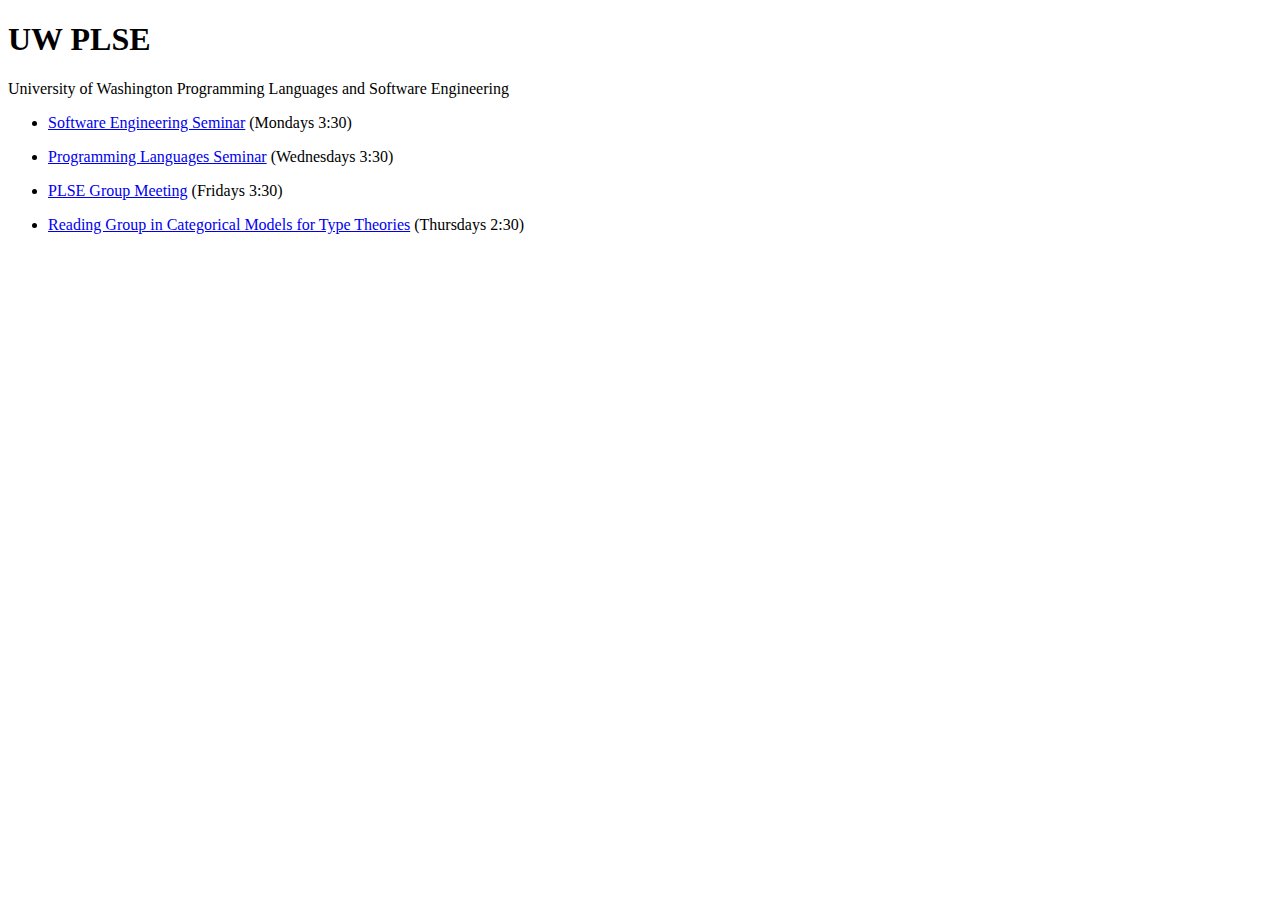
<file: index.html>
<!DOCTYPE html PUBLIC "-//W3C//DTD XHTML 1.0 Transitional//EN" "http://www.w3.org/TR/xhtml1/DTD/xhtml1-transitional.dtd">
<html xmlns="http://www.w3.org/1999/xhtml">
<head>
  <meta http-equiv="Content-Type" content="text/html; charset=utf-8" />
  <meta http-equiv="Content-Style-Type" content="text/css" />
  <meta name="generator" content="pandoc" />
  <title></title>
  <style type="text/css">code{white-space: pre;}</style>
  <link rel="stylesheet" href="http://uw-plse.github.io/style.css" type="text/css" />
</head>
<body>
<h1 id="uw-plse">UW PLSE</h1>
<p>University of Washington Programming Languages and Software Engineering</p>
<ul>
<li><p><a href="sp14-sesem/">Software Engineering Seminar</a> (Mondays 3:30)</p></li>
<li><p><a href="sp14-plsem/">Programming Languages Seminar</a> (Wednesdays 3:30)</p></li>
<li><p><a href="sp14-gmeet/">PLSE Group Meeting</a> (Fridays 3:30)</p></li>
<li><p><a href="sp14-types/">Reading Group in Categorical Models for Type Theories</a> (Thursdays 2:30)</p></li>
</ul>
<script>
  (function(i,s,o,g,r,a,m){i['GoogleAnalyticsObject']=r;i[r]=i[r]||function(){
  (i[r].q=i[r].q||[]).push(arguments)},i[r].l=1*new Date();a=s.createElement(o),
  m=s.getElementsByTagName(o)[0];a.async=1;a.src=g;m.parentNode.insertBefore(a,m)
  })(window,document,'script','//www.google-analytics.com/analytics.js','ga');

  ga('create', 'UA-49735291-1', 'uw-plse.github.io');
  ga('send', 'pageview');

</script>
</body>
</html>
</file>
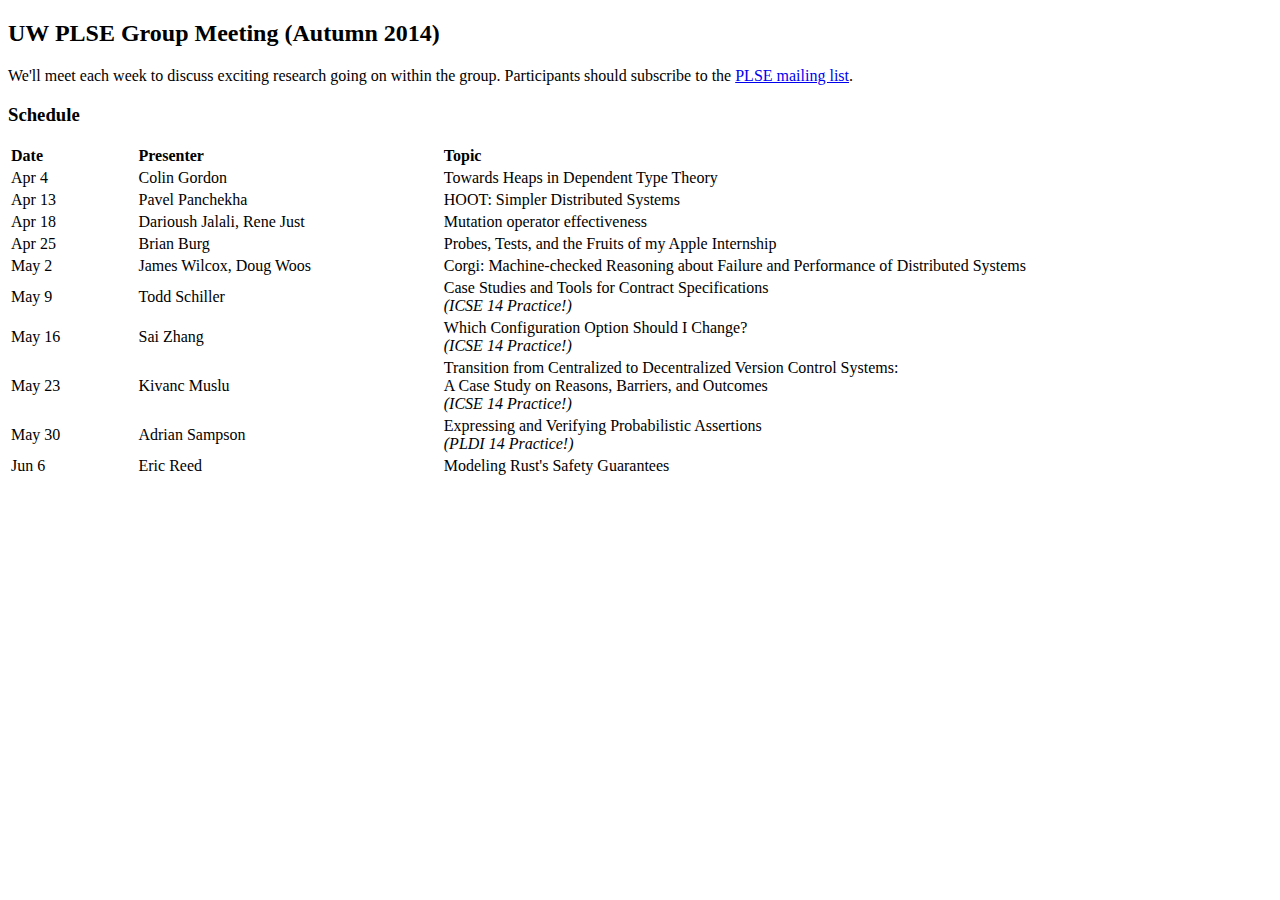
<file: au14-gm/index.html>
<!DOCTYPE html PUBLIC "-//W3C//DTD XHTML 1.0 Transitional//EN" "http://www.w3.org/TR/xhtml1/DTD/xhtml1-transitional.dtd">
<html xmlns="http://www.w3.org/1999/xhtml">
<head>
  <meta http-equiv="Content-Type" content="text/html; charset=utf-8" />
  <meta http-equiv="Content-Style-Type" content="text/css" />
  <meta name="generator" content="pandoc" />
  <title></title>
  <style type="text/css">code{white-space: pre;}</style>
  <link rel="stylesheet" href="http://uw-plse.github.io/style.css" type="text/css" />
</head>
<body>
<h2 id="uw-plse-group-meeting-autumn-2014">UW PLSE Group Meeting (Autumn 2014)</h2>
<p>We'll meet each week to discuss exciting research going on within the group. Participants should subscribe to the <a href="https://mailman.cs.washington.edu/mailman/listinfo/plse">PLSE mailing list</a>.</p>
<h3 id="schedule">Schedule</h3>
<table>
<col width="12%" />
<col width="29%" />
<col width="57%" />
<thead>
<tr class="header">
<th align="left">Date</th>
<th align="left">Presenter</th>
<th align="left">Topic</th>
</tr>
</thead>
<tbody>
<tr class="odd">
<td align="left">Apr 4</td>
<td align="left">Colin Gordon</td>
<td align="left">Towards Heaps in Dependent Type Theory</td>
</tr>
<tr class="even">
<td align="left">Apr 13</td>
<td align="left">Pavel Panchekha</td>
<td align="left">HOOT: Simpler Distributed Systems</td>
</tr>
<tr class="odd">
<td align="left">Apr 18</td>
<td align="left">Darioush Jalali, Rene Just</td>
<td align="left">Mutation operator effectiveness</td>
</tr>
<tr class="even">
<td align="left">Apr 25</td>
<td align="left">Brian Burg</td>
<td align="left">Probes, Tests, and the Fruits of my Apple Internship</td>
</tr>
<tr class="odd">
<td align="left">May 2</td>
<td align="left">James Wilcox, Doug Woos</td>
<td align="left">Corgi: Machine-checked Reasoning about Failure and Performance of Distributed Systems</td>
</tr>
<tr class="even">
<td align="left">May 9</td>
<td align="left">Todd Schiller</td>
<td align="left">Case Studies and Tools for Contract Specifications <br /> <em>(ICSE 14 Practice!)</em></td>
</tr>
<tr class="odd">
<td align="left">May 16</td>
<td align="left">Sai Zhang</td>
<td align="left">Which Configuration Option Should I Change? <br /> <em>(ICSE 14 Practice!)</em></td>
</tr>
<tr class="even">
<td align="left">May 23</td>
<td align="left">Kivanc Muslu</td>
<td align="left">Transition from Centralized to Decentralized Version Control Systems: <br /> A Case Study on Reasons, Barriers, and Outcomes <br /> <em>(ICSE 14 Practice!)</em></td>
</tr>
<tr class="odd">
<td align="left">May 30</td>
<td align="left">Adrian Sampson</td>
<td align="left">Expressing and Verifying Probabilistic Assertions <br /> <em>(PLDI 14 Practice!)</em></td>
</tr>
<tr class="even">
<td align="left">Jun 6</td>
<td align="left">Eric Reed</td>
<td align="left">Modeling Rust's Safety Guarantees</td>
</tr>
</tbody>
</table>
<script>
  (function(i,s,o,g,r,a,m){i['GoogleAnalyticsObject']=r;i[r]=i[r]||function(){
  (i[r].q=i[r].q||[]).push(arguments)},i[r].l=1*new Date();a=s.createElement(o),
  m=s.getElementsByTagName(o)[0];a.async=1;a.src=g;m.parentNode.insertBefore(a,m)
  })(window,document,'script','//www.google-analytics.com/analytics.js','ga');

  ga('create', 'UA-49735291-1', 'uw-plse.github.io');
  ga('send', 'pageview');

</script>
</body>
</html>
</file>
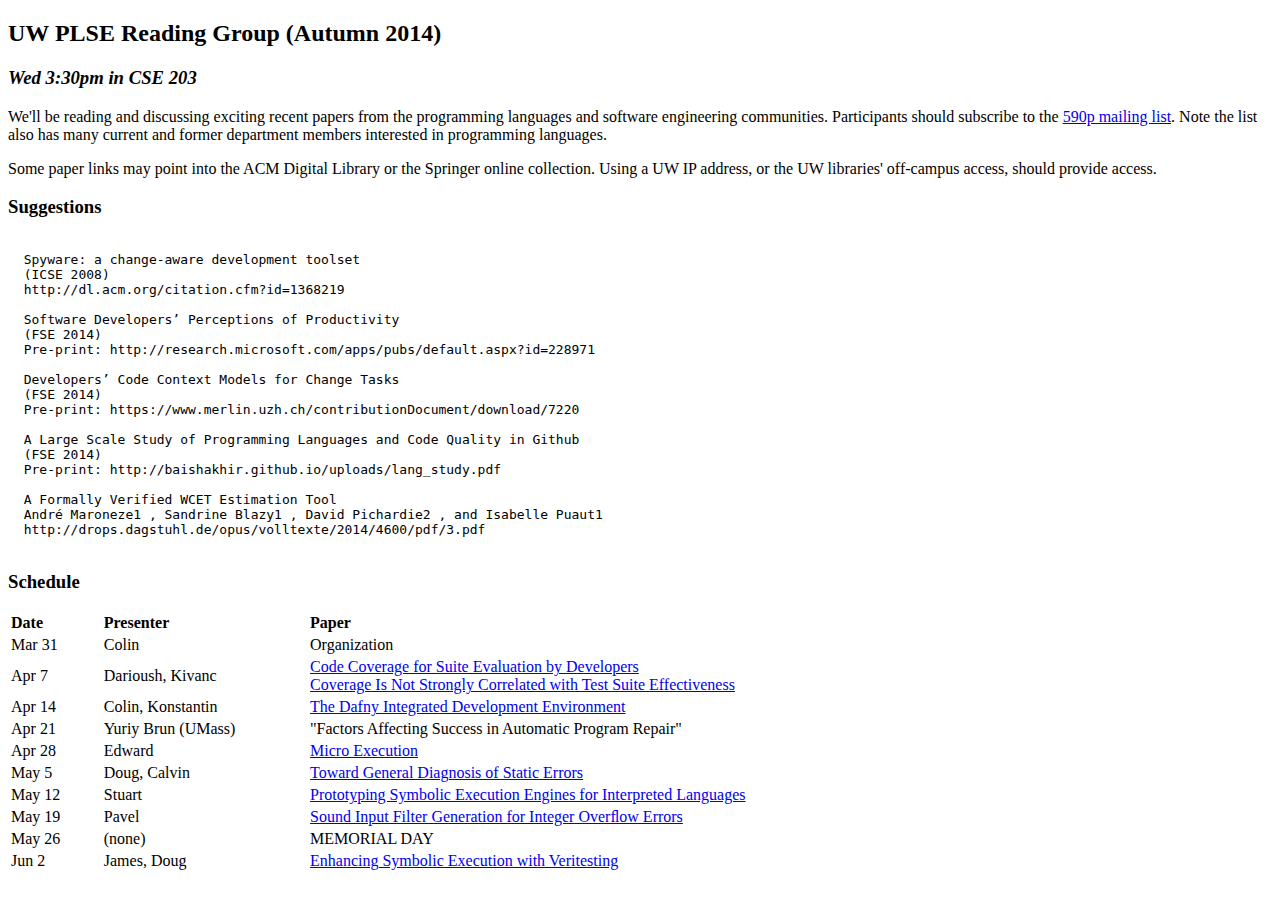
<file: au14-rg/index.html>
<!DOCTYPE html PUBLIC "-//W3C//DTD XHTML 1.0 Transitional//EN" "http://www.w3.org/TR/xhtml1/DTD/xhtml1-transitional.dtd">
<html xmlns="http://www.w3.org/1999/xhtml">
<head>
  <meta http-equiv="Content-Type" content="text/html; charset=utf-8" />
  <meta http-equiv="Content-Style-Type" content="text/css" />
  <meta name="generator" content="pandoc" />
  <title></title>
  <style type="text/css">code{white-space: pre;}</style>
  <link rel="stylesheet" href="http://uw-plse.github.io/style.css" type="text/css" />
</head>
<body>
<h2 id="uw-plse-reading-group-autumn-2014">UW PLSE Reading Group (Autumn 2014)</h2>
<h3 id="wed-330pm-in-cse-203"><em>Wed 3:30pm in CSE 203</em></h3>
<p>We'll be reading and discussing exciting recent papers from the programming languages and software engineering communities. Participants should subscribe to the <a href="https://mailman.cs.washington.edu/mailman/listinfo/cse590n">590p mailing list</a>. Note the list also has many current and former department members interested in programming languages.</p>
<p>Some paper links may point into the ACM Digital Library or the Springer online collection. Using a UW IP address, or the UW libraries' off-campus access, should provide access.</p>
<h3 id="suggestions">Suggestions</h3>
<pre><code>
  Spyware: a change-aware development toolset
  (ICSE 2008)
  http://dl.acm.org/citation.cfm?id=1368219

  Software Developers’ Perceptions of Productivity
  (FSE 2014)
  Pre-print: http://research.microsoft.com/apps/pubs/default.aspx?id=228971

  Developers’ Code Context Models for Change Tasks
  (FSE 2014)
  Pre-print: https://www.merlin.uzh.ch/contributionDocument/download/7220

  A Large Scale Study of Programming Languages and Code Quality in Github
  (FSE 2014)
  Pre-print: http://baishakhir.github.io/uploads/lang_study.pdf

  A Formally Verified WCET Estimation Tool
  André Maroneze1 , Sandrine Blazy1 , David Pichardie2 , and Isabelle Puaut1
  http://drops.dagstuhl.de/opus/volltexte/2014/4600/pdf/3.pdf

</code></pre>
<h3 id="schedule">Schedule</h3>
<table>
<col width="12%" />
<col width="27%" />
<col width="59%" />
<thead>
<tr class="header">
<th align="left">Date</th>
<th align="left">Presenter</th>
<th align="left">Paper</th>
</tr>
</thead>
<tbody>
<tr class="odd">
<td align="left">Mar 31</td>
<td align="left">Colin</td>
<td align="left">Organization</td>
</tr>
<tr class="even">
<td align="left">Apr 7</td>
<td align="left">Darioush, Kivanc</td>
<td align="left"><a href="http://research.engr.oregonstate.edu/hci/sites/research.engr.oregonstate.edu.hci/files/papers/gopinath2014code_1.pdf">Code Coverage for Suite Evaluation by Developers</a><br /> <a href="http://www.linozemtseva.com/research/2014/icse/coverage/coverage_paper.pdf">Coverage Is Not Strongly Correlated with Test Suite Effectiveness</a></td>
</tr>
<tr class="odd">
<td align="left">Apr 14</td>
<td align="left">Colin, Konstantin</td>
<td align="left"><a href="http://research.microsoft.com/en-us/um/people/leino/papers/krml236.pdf">The Dafny Integrated Development Environment</a></td>
</tr>
<tr class="even">
<td align="left">Apr 21</td>
<td align="left">Yuriy Brun (UMass)</td>
<td align="left">&quot;Factors Affecting Success in Automatic Program Repair&quot;</td>
</tr>
<tr class="odd">
<td align="left">Apr 28</td>
<td align="left">Edward</td>
<td align="left"><a href="http://research.microsoft.com/en-us/um/people/pg/public_psfiles/icse2014.pdf">Micro Execution</a></td>
</tr>
<tr class="even">
<td align="left">May 5</td>
<td align="left">Doug, Calvin</td>
<td align="left"><a href="http://www.cs.cornell.edu/andru/papers/diagnostic/popl14.pdf">Toward General Diagnosis of Static Errors</a></td>
</tr>
<tr class="odd">
<td align="left">May 12</td>
<td align="left">Stuart</td>
<td align="left"><a href="http://dslab.epfl.ch/pubs/chef.pdf">Prototyping Symbolic Execution Engines for Interpreted Languages</a></td>
</tr>
<tr class="even">
<td align="left">May 19</td>
<td align="left">Pavel</td>
<td align="left"><a href="http://people.csail.mit.edu/fanl/papers/sift-popl14.pdf">Sound Input Filter Generation for Integer Overﬂow Errors</a></td>
</tr>
<tr class="odd">
<td align="left">May 26</td>
<td align="left">(none)</td>
<td align="left">MEMORIAL DAY</td>
</tr>
<tr class="even">
<td align="left">Jun 2</td>
<td align="left">James, Doug</td>
<td align="left"><a href="http://users.ece.cmu.edu/~aavgerin/papers/veritesting-icse-2014.pdf">Enhancing Symbolic Execution with Veritesting</a></td>
</tr>
</tbody>
</table>
<script>
  (function(i,s,o,g,r,a,m){i['GoogleAnalyticsObject']=r;i[r]=i[r]||function(){
  (i[r].q=i[r].q||[]).push(arguments)},i[r].l=1*new Date();a=s.createElement(o),
  m=s.getElementsByTagName(o)[0];a.async=1;a.src=g;m.parentNode.insertBefore(a,m)
  })(window,document,'script','//www.google-analytics.com/analytics.js','ga');

  ga('create', 'UA-49735291-1', 'uw-plse.github.io');
  ga('send', 'pageview');

</script>
</body>
</html>
</file>
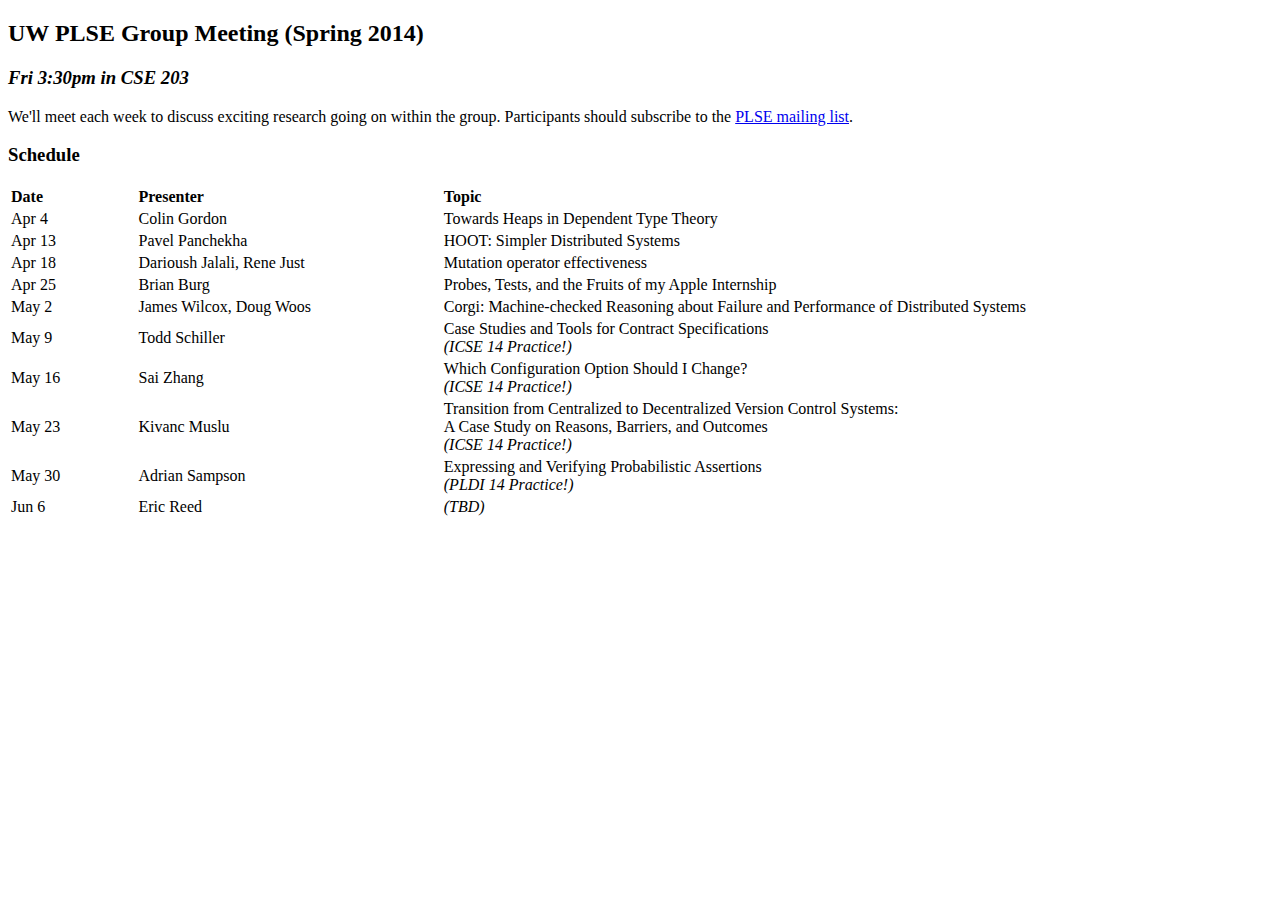
<file: sp14-gmeet/index.html>
<!DOCTYPE html PUBLIC "-//W3C//DTD XHTML 1.0 Transitional//EN" "http://www.w3.org/TR/xhtml1/DTD/xhtml1-transitional.dtd">
<html xmlns="http://www.w3.org/1999/xhtml">
<head>
  <meta http-equiv="Content-Type" content="text/html; charset=utf-8" />
  <meta http-equiv="Content-Style-Type" content="text/css" />
  <meta name="generator" content="pandoc" />
  <title></title>
  <style type="text/css">code{white-space: pre;}</style>
  <link rel="stylesheet" href="http://uw-plse.github.io/style.css" type="text/css" />
</head>
<body>
<h2 id="uw-plse-group-meeting-spring-2014">UW PLSE Group Meeting (Spring 2014)</h2>
<h3 id="fri-330pm-in-cse-203"><em>Fri 3:30pm in CSE 203</em></h3>
<p>We'll meet each week to discuss exciting research going on within the group. Participants should subscribe to the <a href="https://mailman.cs.washington.edu/mailman/listinfo/plse">PLSE mailing list</a>.</p>
<h3 id="schedule">Schedule</h3>
<table>
<col width="12%" />
<col width="29%" />
<col width="57%" />
<thead>
<tr class="header">
<th align="left">Date</th>
<th align="left">Presenter</th>
<th align="left">Topic</th>
</tr>
</thead>
<tbody>
<tr class="odd">
<td align="left">Apr 4</td>
<td align="left">Colin Gordon</td>
<td align="left">Towards Heaps in Dependent Type Theory</td>
</tr>
<tr class="even">
<td align="left">Apr 13</td>
<td align="left">Pavel Panchekha</td>
<td align="left">HOOT: Simpler Distributed Systems</td>
</tr>
<tr class="odd">
<td align="left">Apr 18</td>
<td align="left">Darioush Jalali, Rene Just</td>
<td align="left">Mutation operator effectiveness</td>
</tr>
<tr class="even">
<td align="left">Apr 25</td>
<td align="left">Brian Burg</td>
<td align="left">Probes, Tests, and the Fruits of my Apple Internship</td>
</tr>
<tr class="odd">
<td align="left">May 2</td>
<td align="left">James Wilcox, Doug Woos</td>
<td align="left">Corgi: Machine-checked Reasoning about Failure and Performance of Distributed Systems</td>
</tr>
<tr class="even">
<td align="left">May 9</td>
<td align="left">Todd Schiller</td>
<td align="left">Case Studies and Tools for Contract Specifications <br /> <em>(ICSE 14 Practice!)</em></td>
</tr>
<tr class="odd">
<td align="left">May 16</td>
<td align="left">Sai Zhang</td>
<td align="left">Which Configuration Option Should I Change? <br /> <em>(ICSE 14 Practice!)</em></td>
</tr>
<tr class="even">
<td align="left">May 23</td>
<td align="left">Kivanc Muslu</td>
<td align="left">Transition from Centralized to Decentralized Version Control Systems: <br /> A Case Study on Reasons, Barriers, and Outcomes <br /> <em>(ICSE 14 Practice!)</em></td>
</tr>
<tr class="odd">
<td align="left">May 30</td>
<td align="left">Adrian Sampson</td>
<td align="left">Expressing and Verifying Probabilistic Assertions <br /> <em>(PLDI 14 Practice!)</em></td>
</tr>
<tr class="even">
<td align="left">Jun 6</td>
<td align="left">Eric Reed</td>
<td align="left"><em>(TBD)</em></td>
</tr>
</tbody>
</table>
<script>
  (function(i,s,o,g,r,a,m){i['GoogleAnalyticsObject']=r;i[r]=i[r]||function(){
  (i[r].q=i[r].q||[]).push(arguments)},i[r].l=1*new Date();a=s.createElement(o),
  m=s.getElementsByTagName(o)[0];a.async=1;a.src=g;m.parentNode.insertBefore(a,m)
  })(window,document,'script','//www.google-analytics.com/analytics.js','ga');

  ga('create', 'UA-49735291-1', 'uw-plse.github.io');
  ga('send', 'pageview');

</script>
</body>
</html>
</file>
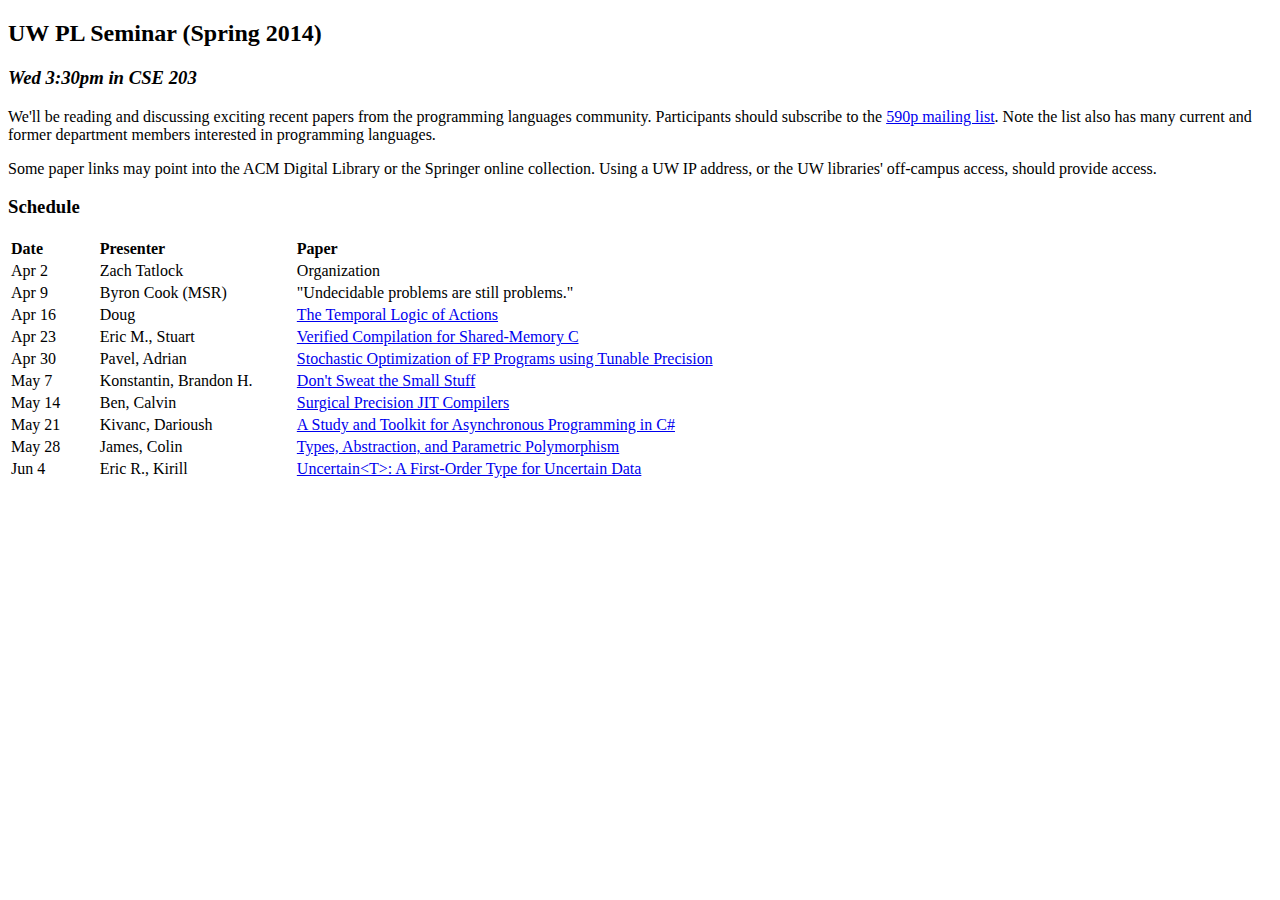
<file: sp14-plsem/index.html>
<!DOCTYPE html PUBLIC "-//W3C//DTD XHTML 1.0 Transitional//EN" "http://www.w3.org/TR/xhtml1/DTD/xhtml1-transitional.dtd">
<html xmlns="http://www.w3.org/1999/xhtml">
<head>
  <meta http-equiv="Content-Type" content="text/html; charset=utf-8" />
  <meta http-equiv="Content-Style-Type" content="text/css" />
  <meta name="generator" content="pandoc" />
  <title></title>
  <style type="text/css">code{white-space: pre;}</style>
  <link rel="stylesheet" href="http://uw-plse.github.io/style.css" type="text/css" />
</head>
<body>
<h2 id="uw-pl-seminar-spring-2014">UW PL Seminar (Spring 2014)</h2>
<h3 id="wed-330pm-in-cse-203"><em>Wed 3:30pm in CSE 203</em></h3>
<p>We'll be reading and discussing exciting recent papers from the programming languages community. Participants should subscribe to the <a href="https://mailman.cs.washington.edu/mailman/listinfo/cse590p">590p mailing list</a>. Note the list also has many current and former department members interested in programming languages.</p>
<p>Some paper links may point into the ACM Digital Library or the Springer online collection. Using a UW IP address, or the UW libraries' off-campus access, should provide access.</p>
<h3 id="schedule">Schedule</h3>
<table>
<col width="12%" />
<col width="27%" />
<col width="59%" />
<thead>
<tr class="header">
<th align="left">Date</th>
<th align="left">Presenter</th>
<th align="left">Paper</th>
</tr>
</thead>
<tbody>
<tr class="odd">
<td align="left">Apr 2</td>
<td align="left">Zach Tatlock</td>
<td align="left">Organization</td>
</tr>
<tr class="even">
<td align="left">Apr 9</td>
<td align="left">Byron Cook (MSR)</td>
<td align="left">&quot;Undecidable problems are still problems.&quot;</td>
</tr>
<tr class="odd">
<td align="left">Apr 16</td>
<td align="left">Doug</td>
<td align="left"><a href="http://research.microsoft.com/pubs/64074/lamport-actions.pdf">The Temporal Logic of Actions</a></td>
</tr>
<tr class="even">
<td align="left">Apr 23</td>
<td align="left">Eric M., Stuart</td>
<td align="left"><a href="http://link.springer.com/chapter/10.1007/978-3-642-54833-8_7">Verified Compilation for Shared-Memory C</a></td>
</tr>
<tr class="odd">
<td align="left">Apr 30</td>
<td align="left">Pavel, Adrian</td>
<td align="left"><a href="http://cs.stanford.edu/people/eschkufz/research/pldi52-schkufza.pdf">Stochastic Optimization of FP Programs using Tunable Precision</a></td>
</tr>
<tr class="even">
<td align="left">May 7</td>
<td align="left">Konstantin, Brandon H.</td>
<td align="left"><a href="http://www.nicta.com.au/pub?doc=7629&amp;filename=nicta_publication_7629.pdf">Don't Sweat the Small Stuff</a></td>
</tr>
<tr class="odd">
<td align="left">May 14</td>
<td align="left">Ben, Calvin</td>
<td align="left"><a href="http://lampwww.epfl.ch/~rompf/lancet_130329.pdf">Surgical Precision JIT Compilers</a></td>
</tr>
<tr class="even">
<td align="left">May 21</td>
<td align="left">Kivanc, Darioush</td>
<td align="left"><a href="https://ideals.illinois.edu/bitstream/handle/2142/45837/okur-2014-icse.pdf">A Study and Toolkit for Asynchronous Programming in C#</a></td>
</tr>
<tr class="odd">
<td align="left">May 28</td>
<td align="left">James, Colin</td>
<td align="left"><a href="ftp://ftp.cs.cmu.edu/usr/jcr/typesabpara.pdf">Types, Abstraction, and Parametric Polymorphism</a></td>
</tr>
<tr class="even">
<td align="left">Jun 4</td>
<td align="left">Eric R., Kirill</td>
<td align="left"><a href="http://research.microsoft.com/pubs/208236/asplos077-bornholtA.pdf">Uncertain&lt;T&gt;: A First-Order Type for Uncertain Data</a></td>
</tr>
</tbody>
</table>
<script>
  (function(i,s,o,g,r,a,m){i['GoogleAnalyticsObject']=r;i[r]=i[r]||function(){
  (i[r].q=i[r].q||[]).push(arguments)},i[r].l=1*new Date();a=s.createElement(o),
  m=s.getElementsByTagName(o)[0];a.async=1;a.src=g;m.parentNode.insertBefore(a,m)
  })(window,document,'script','//www.google-analytics.com/analytics.js','ga');

  ga('create', 'UA-49735291-1', 'uw-plse.github.io');
  ga('send', 'pageview');

</script>
</body>
</html>
</file>
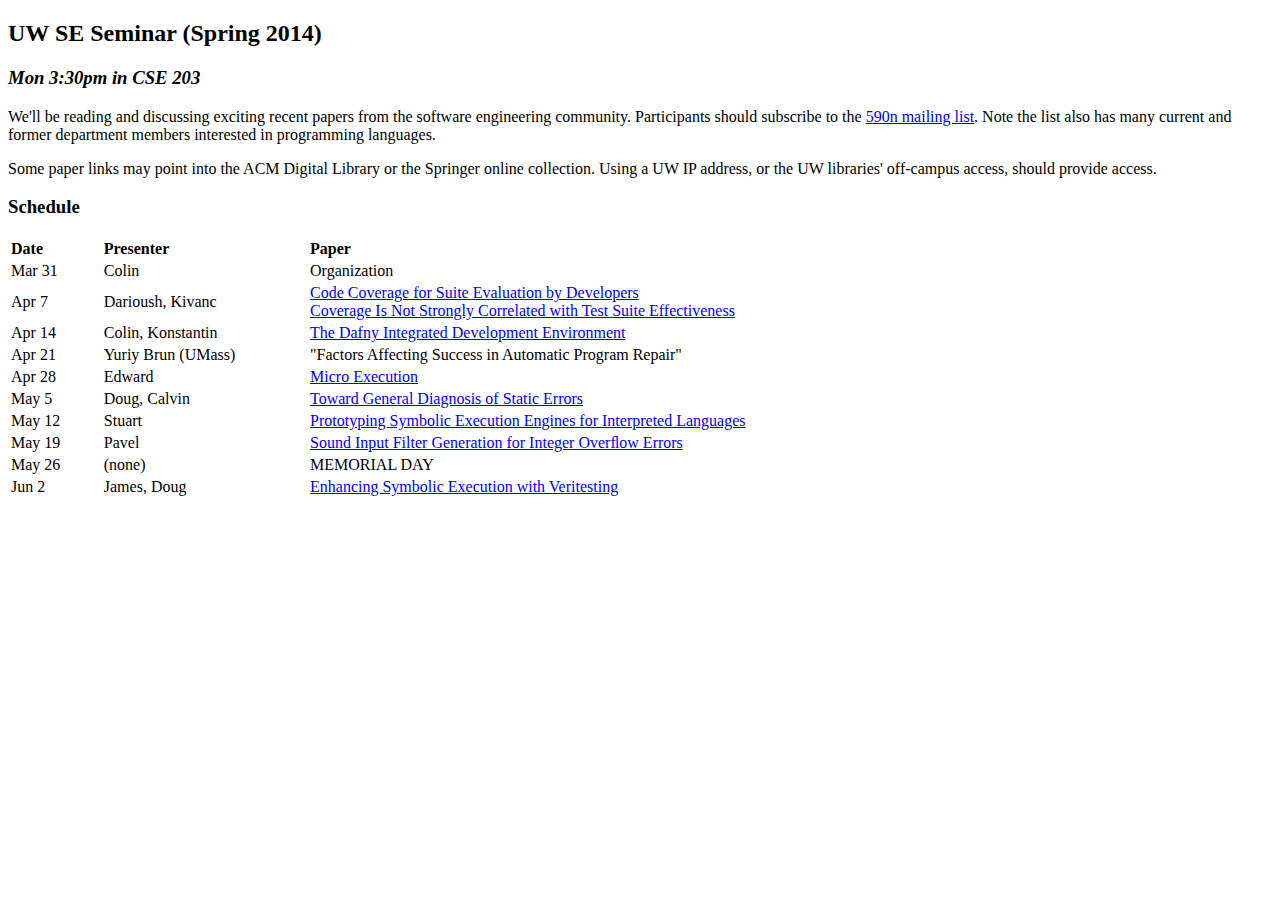
<file: sp14-sesem/index.html>
<!DOCTYPE html PUBLIC "-//W3C//DTD XHTML 1.0 Transitional//EN" "http://www.w3.org/TR/xhtml1/DTD/xhtml1-transitional.dtd">
<html xmlns="http://www.w3.org/1999/xhtml">
<head>
  <meta http-equiv="Content-Type" content="text/html; charset=utf-8" />
  <meta http-equiv="Content-Style-Type" content="text/css" />
  <meta name="generator" content="pandoc" />
  <title></title>
  <style type="text/css">code{white-space: pre;}</style>
  <link rel="stylesheet" href="http://uw-plse.github.io/style.css" type="text/css" />
</head>
<body>
<h2 id="uw-se-seminar-spring-2014">UW SE Seminar (Spring 2014)</h2>
<h3 id="mon-330pm-in-cse-203"><em>Mon 3:30pm in CSE 203</em></h3>
<p>We'll be reading and discussing exciting recent papers from the software engineering community. Participants should subscribe to the <a href="https://mailman.cs.washington.edu/mailman/listinfo/cse590n">590n mailing list</a>. Note the list also has many current and former department members interested in programming languages.</p>
<p>Some paper links may point into the ACM Digital Library or the Springer online collection. Using a UW IP address, or the UW libraries' off-campus access, should provide access.</p>
<h3 id="schedule">Schedule</h3>
<table>
<col width="12%" />
<col width="27%" />
<col width="59%" />
<thead>
<tr class="header">
<th align="left">Date</th>
<th align="left">Presenter</th>
<th align="left">Paper</th>
</tr>
</thead>
<tbody>
<tr class="odd">
<td align="left">Mar 31</td>
<td align="left">Colin</td>
<td align="left">Organization</td>
</tr>
<tr class="even">
<td align="left">Apr 7</td>
<td align="left">Darioush, Kivanc</td>
<td align="left"><a href="http://research.engr.oregonstate.edu/hci/sites/research.engr.oregonstate.edu.hci/files/papers/gopinath2014code_1.pdf">Code Coverage for Suite Evaluation by Developers</a><br /> <a href="http://www.linozemtseva.com/research/2014/icse/coverage/coverage_paper.pdf">Coverage Is Not Strongly Correlated with Test Suite Effectiveness</a></td>
</tr>
<tr class="odd">
<td align="left">Apr 14</td>
<td align="left">Colin, Konstantin</td>
<td align="left"><a href="http://research.microsoft.com/en-us/um/people/leino/papers/krml236.pdf">The Dafny Integrated Development Environment</a></td>
</tr>
<tr class="even">
<td align="left">Apr 21</td>
<td align="left">Yuriy Brun (UMass)</td>
<td align="left">&quot;Factors Affecting Success in Automatic Program Repair&quot;</td>
</tr>
<tr class="odd">
<td align="left">Apr 28</td>
<td align="left">Edward</td>
<td align="left"><a href="http://research.microsoft.com/en-us/um/people/pg/public_psfiles/icse2014.pdf">Micro Execution</a></td>
</tr>
<tr class="even">
<td align="left">May 5</td>
<td align="left">Doug, Calvin</td>
<td align="left"><a href="http://www.cs.cornell.edu/andru/papers/diagnostic/popl14.pdf">Toward General Diagnosis of Static Errors</a></td>
</tr>
<tr class="odd">
<td align="left">May 12</td>
<td align="left">Stuart</td>
<td align="left"><a href="http://dslab.epfl.ch/pubs/chef.pdf">Prototyping Symbolic Execution Engines for Interpreted Languages</a></td>
</tr>
<tr class="even">
<td align="left">May 19</td>
<td align="left">Pavel</td>
<td align="left"><a href="http://people.csail.mit.edu/fanl/papers/sift-popl14.pdf">Sound Input Filter Generation for Integer Overﬂow Errors</a></td>
</tr>
<tr class="odd">
<td align="left">May 26</td>
<td align="left">(none)</td>
<td align="left">MEMORIAL DAY</td>
</tr>
<tr class="even">
<td align="left">Jun 2</td>
<td align="left">James, Doug</td>
<td align="left"><a href="http://users.ece.cmu.edu/~aavgerin/papers/veritesting-icse-2014.pdf">Enhancing Symbolic Execution with Veritesting</a></td>
</tr>
</tbody>
</table>
<script>
  (function(i,s,o,g,r,a,m){i['GoogleAnalyticsObject']=r;i[r]=i[r]||function(){
  (i[r].q=i[r].q||[]).push(arguments)},i[r].l=1*new Date();a=s.createElement(o),
  m=s.getElementsByTagName(o)[0];a.async=1;a.src=g;m.parentNode.insertBefore(a,m)
  })(window,document,'script','//www.google-analytics.com/analytics.js','ga');

  ga('create', 'UA-49735291-1', 'uw-plse.github.io');
  ga('send', 'pageview');

</script>
</body>
</html>
</file>
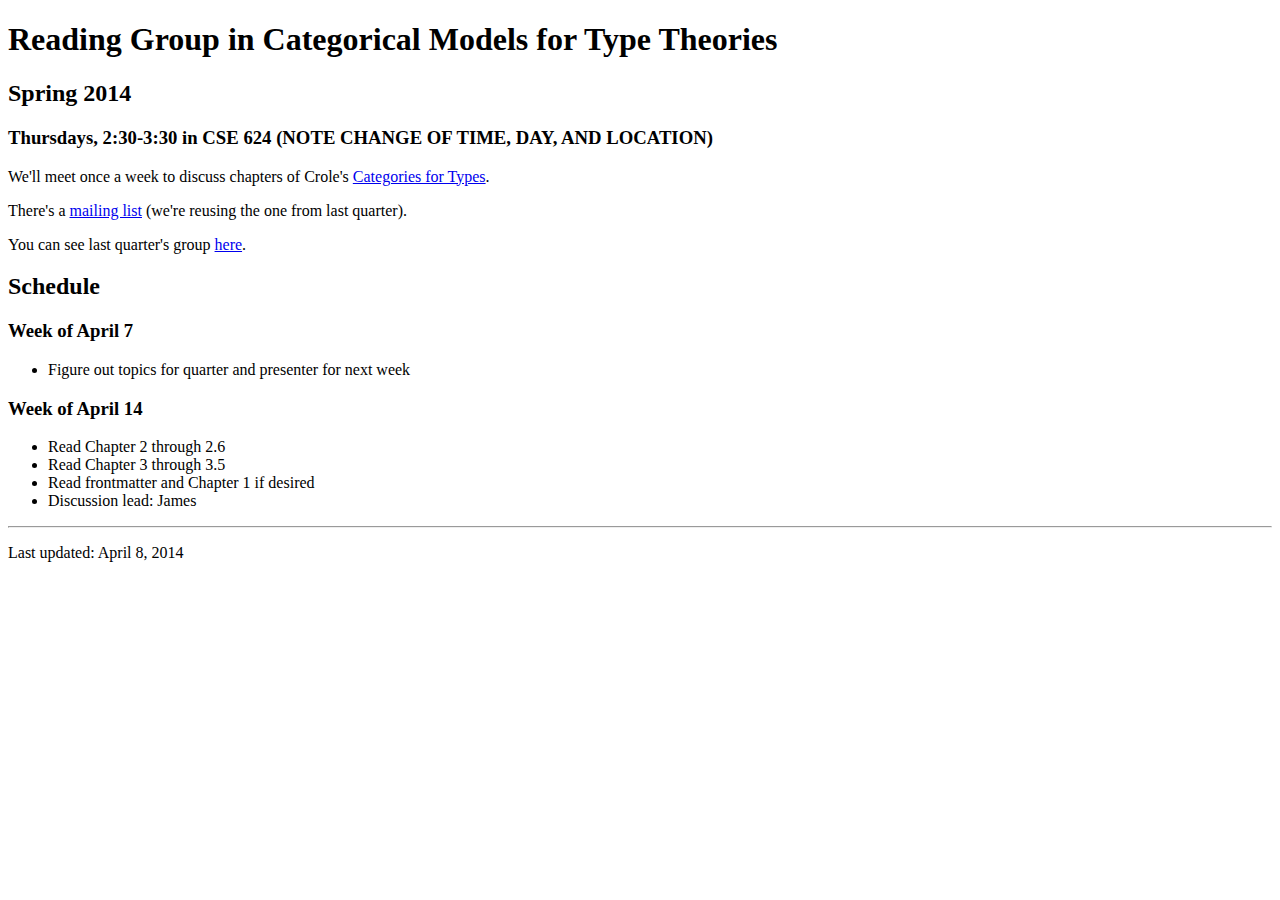
<file: sp14-types/index.html>
<!DOCTYPE html PUBLIC "-//W3C//DTD XHTML 1.0 Transitional//EN" "http://www.w3.org/TR/xhtml1/DTD/xhtml1-transitional.dtd">
<html xmlns="http://www.w3.org/1999/xhtml">
<head>
  <meta http-equiv="Content-Type" content="text/html; charset=utf-8" />
  <meta http-equiv="Content-Style-Type" content="text/css" />
  <meta name="generator" content="pandoc" />
  <title>Reading Group in Categorical Models for Type Theories</title>
  <style type="text/css">code{white-space: pre;}</style>
  <link rel="stylesheet" href="http://uw-plse.github.io/style.css" type="text/css" />
</head>
<body>
<div id="header">
<h1 class="title">Reading Group in Categorical Models for Type Theories</h1>
</div>
<h2 id="spring-2014">Spring 2014</h2>
<h3 id="thursdays-230-330-in-cse-624-note-change-of-time-day-and-location">Thursdays, 2:30-3:30 in CSE 624 (NOTE CHANGE OF TIME, DAY, AND LOCATION)</h3>
<p>We'll meet once a week to discuss chapters of Crole's <a href="http://www.amazon.com/Categories-Types-Cambridge-Mathematical-Textbooks/dp/0521457017">Categories for Types</a>.</p>
<p>There's a <a href="https://mailman.cs.washington.edu/mailman/listinfo/hott">mailing list</a> (we're reusing the one from last quarter).</p>
<p>You can see last quarter's group <a href="../14wi-hott/index.html">here</a>.</p>
<h2 id="schedule">Schedule</h2>
<h3 id="week-of-april-7">Week of April 7</h3>
<ul>
<li>Figure out topics for quarter and presenter for next week</li>
</ul>
<h3 id="week-of-april-14">Week of April 14</h3>
<ul>
<li>Read Chapter 2 through 2.6</li>
<li>Read Chapter 3 through 3.5</li>
<li>Read frontmatter and Chapter 1 if desired</li>
<li>Discussion lead: James</li>
</ul>
<hr />
<p>Last updated: April 8, 2014</p>
<script>
  (function(i,s,o,g,r,a,m){i['GoogleAnalyticsObject']=r;i[r]=i[r]||function(){
  (i[r].q=i[r].q||[]).push(arguments)},i[r].l=1*new Date();a=s.createElement(o),
  m=s.getElementsByTagName(o)[0];a.async=1;a.src=g;m.parentNode.insertBefore(a,m)
  })(window,document,'script','//www.google-analytics.com/analytics.js','ga');

  ga('create', 'UA-49735291-1', 'uw-plse.github.io');
  ga('send', 'pageview');

</script>
</body>
</html>
</file>
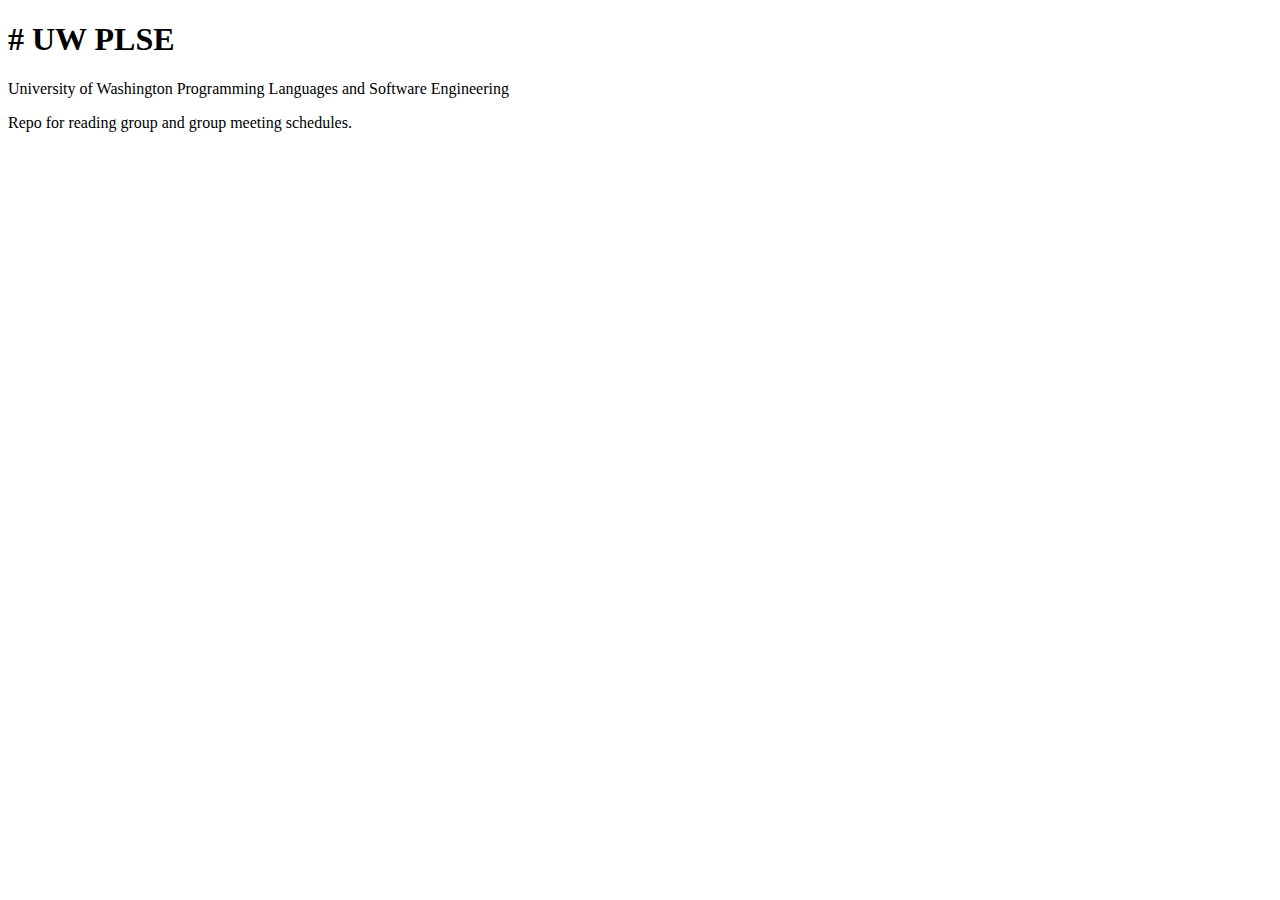
<file: README.html>
<!DOCTYPE html PUBLIC "-//W3C//DTD XHTML 1.0 Transitional//EN" "http://www.w3.org/TR/xhtml1/DTD/xhtml1-transitional.dtd">
<html xmlns="http://www.w3.org/1999/xhtml">
<head>
  <meta http-equiv="Content-Type" content="text/html; charset=utf-8" />
  <meta http-equiv="Content-Style-Type" content="text/css" />
  <meta name="generator" content="pandoc" />
  <title></title>
  <style type="text/css">code{white-space: pre;}</style>
  <link rel="stylesheet" href="http://uw-plse.github.io/style.css" type="text/css" />
</head>
<body>
<h1 id="uw-plse"># UW PLSE</h1>
<p>University of Washington Programming Languages and Software Engineering</p>
<p>Repo for reading group and group meeting schedules.</p>
<script>
  (function(i,s,o,g,r,a,m){i['GoogleAnalyticsObject']=r;i[r]=i[r]||function(){
  (i[r].q=i[r].q||[]).push(arguments)},i[r].l=1*new Date();a=s.createElement(o),
  m=s.getElementsByTagName(o)[0];a.async=1;a.src=g;m.parentNode.insertBefore(a,m)
  })(window,document,'script','//www.google-analytics.com/analytics.js','ga');

  ga('create', 'UA-49735291-1', 'uw-plse.github.io');
  ga('send', 'pageview');

</script>
</body>
</html>
</file>
